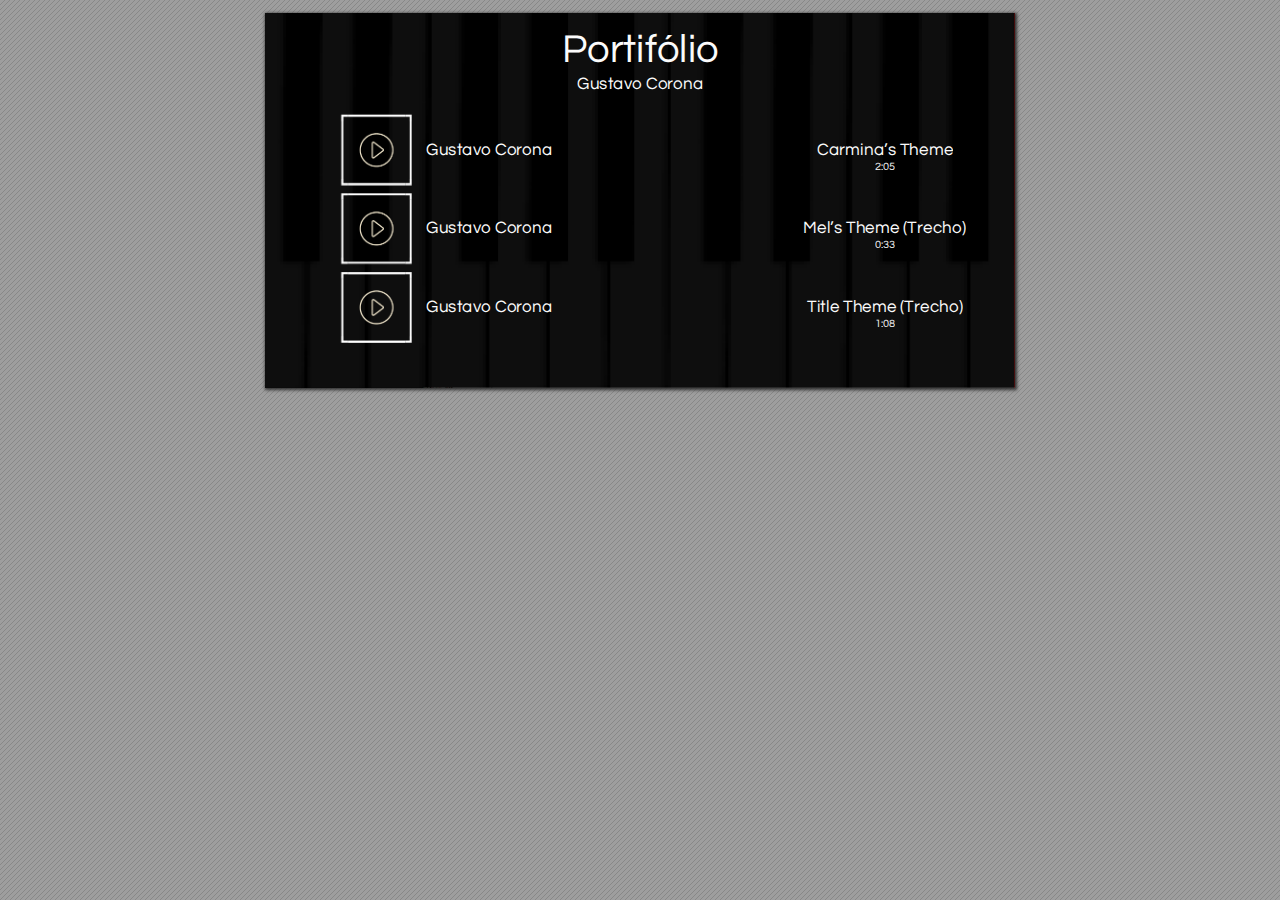
<file: Portifolio HTML.html>
<!DOCTYPE html>
<!-- Created by pdf2htmlEX (https://github.com/pdf2htmlEX/pdf2htmlEX) -->
<html xmlns="http://www.w3.org/1999/xhtml">
<head>
<meta charset="utf-8"/>
<meta name="generator" content="pdf2htmlEX"/>
<meta http-equiv="X-UA-Compatible" content="IE=edge,chrome=1"/>
<style type="text/css">
/*! 
 * Base CSS for pdf2htmlEX
 * Copyright 2012,2013 Lu Wang <coolwanglu@gmail.com> 
 * https://github.com/pdf2htmlEX/pdf2htmlEX/blob/master/share/LICENSE
 */#sidebar{position:absolute;top:0;left:0;bottom:0;width:250px;padding:0;margin:0;overflow:auto}#page-container{position:absolute;top:0;left:0;margin:0;padding:0;border:0}@media screen{#sidebar.opened+#page-container{left:250px}#page-container{bottom:0;right:0;overflow:auto}.loading-indicator{display:none}.loading-indicator.active{display:block;position:absolute;width:64px;height:64px;top:50%;left:50%;margin-top:-32px;margin-left:-32px}.loading-indicator img{position:absolute;top:0;left:0;bottom:0;right:0}}@media print{@page{margin:0}html{margin:0}body{margin:0;-webkit-print-color-adjust:exact}#sidebar{display:none}#page-container{width:auto;height:auto;overflow:visible;background-color:transparent}.d{display:none}}.pf{position:relative;background-color:white;overflow:hidden;margin:0;border:0}.pc{position:absolute;border:0;padding:0;margin:0;top:0;left:0;width:100%;height:100%;overflow:hidden;display:block;transform-origin:0 0;-ms-transform-origin:0 0;-webkit-transform-origin:0 0}.pc.opened{display:block}.bf{position:absolute;border:0;margin:0;top:0;bottom:0;width:100%;height:100%;-ms-user-select:none;-moz-user-select:none;-webkit-user-select:none;user-select:none}.bi{position:absolute;border:0;margin:0;-ms-user-select:none;-moz-user-select:none;-webkit-user-select:none;user-select:none}@media print{.pf{margin:0;box-shadow:none;page-break-after:always;page-break-inside:avoid}@-moz-document url-prefix(){.pf{overflow:visible;border:1px solid #fff}.pc{overflow:visible}}}.c{position:absolute;border:0;padding:0;margin:0;overflow:hidden;display:block}.t{position:absolute;white-space:pre;font-size:1px;transform-origin:0 100%;-ms-transform-origin:0 100%;-webkit-transform-origin:0 100%;unicode-bidi:bidi-override;-moz-font-feature-settings:"liga" 0}.t:after{content:''}.t:before{content:'';display:inline-block}.t span{position:relative;unicode-bidi:bidi-override}._{display:inline-block;color:transparent;z-index:-1}::selection{background:rgba(127,255,255,0.4)}::-moz-selection{background:rgba(127,255,255,0.4)}.pi{display:none}.d{position:absolute;transform-origin:0 100%;-ms-transform-origin:0 100%;-webkit-transform-origin:0 100%}.it{border:0;background-color:rgba(255,255,255,0.0)}.ir:hover{cursor:pointer}</style>
<style type="text/css">
/*! 
 * Fancy styles for pdf2htmlEX
 * Copyright 2012,2013 Lu Wang <coolwanglu@gmail.com> 
 * https://github.com/pdf2htmlEX/pdf2htmlEX/blob/master/share/LICENSE
 */@keyframes fadein{from{opacity:0}to{opacity:1}}@-webkit-keyframes fadein{from{opacity:0}to{opacity:1}}@keyframes swing{0{transform:rotate(0)}10%{transform:rotate(0)}90%{transform:rotate(720deg)}100%{transform:rotate(720deg)}}@-webkit-keyframes swing{0{-webkit-transform:rotate(0)}10%{-webkit-transform:rotate(0)}90%{-webkit-transform:rotate(720deg)}100%{-webkit-transform:rotate(720deg)}}@media screen{#sidebar{background-color:#2f3236;background-image:url("[data-uri]")}#outline{font-family:Georgia,Times,"Times New Roman",serif;font-size:13px;margin:2em 1em}#outline ul{padding:0}#outline li{list-style-type:none;margin:1em 0}#outline li>ul{margin-left:1em}#outline a,#outline a:visited,#outline a:hover,#outline a:active{line-height:1.2;color:#e8e8e8;text-overflow:ellipsis;white-space:nowrap;text-decoration:none;display:block;overflow:hidden;outline:0}#outline a:hover{color:#0cf}#page-container{background-color:#9e9e9e;background-image:url("[data-uri]");-webkit-transition:left 500ms;transition:left 500ms}.pf{margin:13px auto;box-shadow:1px 1px 3px 1px #333;border-collapse:separate}.pc.opened{-webkit-animation:fadein 100ms;animation:fadein 100ms}.loading-indicator.active{-webkit-animation:swing 1.5s ease-in-out .01s infinite alternate none;animation:swing 1.5s ease-in-out .01s infinite alternate none}.checked{background:no-repeat url([data-uri])}}</style>
<style type="text/css">
.ff0{font-family:sans-serif;visibility:hidden;}
@font-face{font-family:ff1;src:url('[data-uri]')format("woff");}.ff1{font-family:ff1;line-height:0.846000;font-style:normal;font-weight:normal;visibility:visible;}
.m0{transform:matrix(0.250000,0.000000,0.000000,0.250000,0,0);-ms-transform:matrix(0.250000,0.000000,0.000000,0.250000,0,0);-webkit-transform:matrix(0.250000,0.000000,0.000000,0.250000,0,0);}
.m1{transform:none;-ms-transform:none;-webkit-transform:none;}
.v0{vertical-align:0.000000px;}
.ls0{letter-spacing:0.000000px;}
.sc_{text-shadow:none;}
.sc0{text-shadow:-0.015em 0 transparent,0 0.015em transparent,0.015em 0 transparent,0 -0.015em  transparent;}
@media screen and (-webkit-min-device-pixel-ratio:0){
.sc_{-webkit-text-stroke:0px transparent;}
.sc0{-webkit-text-stroke:0.015em transparent;text-shadow:none;}
}
.ws0{word-spacing:0.000000px;}
.fc0{color:rgb(251,251,251);}
.fs2{font-size:42.180890px;}
.fs1{font-size:69.112684px;}
.fs0{font-size:159.989999px;}
.y0{bottom:-0.240000px;}
.y1{bottom:0.000007px;}
.y9{bottom:61.469092px;}
.y8{bottom:75.877130px;}
.y5{bottom:76.349251px;}
.y7{bottom:139.990954px;}
.y4{bottom:154.616113px;}
.y6{bottom:218.467831px;}
.y3{bottom:233.092990px;}
.ya{bottom:298.633246px;}
.y2{bottom:326.247383px;}
.h5{height:29.864070px;}
.h4{height:48.931780px;}
.h3{height:113.272920px;}
.h2{height:374.999984px;}
.h0{height:374.999991px;}
.h1{height:375.120000px;}
.w2{width:749.999969px;}
.w0{width:750.000000px;}
.w1{width:750.240000px;}
.x0{left:0.000000px;}
.x2{left:161.354715px;}
.x1{left:296.751288px;}
.x7{left:312.098337px;}
.x5{left:538.398794px;}
.x6{left:541.877665px;}
.x3{left:551.768833px;}
.x4{left:610.092047px;}
@media print{
.v0{vertical-align:0.000000pt;}
.ls0{letter-spacing:0.000000pt;}
.ws0{word-spacing:0.000000pt;}
.fs2{font-size:56.241186pt;}
.fs1{font-size:92.150246pt;}
.fs0{font-size:213.319999pt;}
.y0{bottom:-0.320000pt;}
.y1{bottom:0.000009pt;}
.y9{bottom:81.958789pt;}
.y8{bottom:101.169507pt;}
.y5{bottom:101.799001pt;}
.y7{bottom:186.654605pt;}
.y4{bottom:206.154818pt;}
.y6{bottom:291.290441pt;}
.y3{bottom:310.790653pt;}
.ya{bottom:398.177661pt;}
.y2{bottom:434.996510pt;}
.h5{height:39.818760pt;}
.h4{height:65.242374pt;}
.h3{height:151.030559pt;}
.h2{height:499.999979pt;}
.h0{height:499.999988pt;}
.h1{height:500.160000pt;}
.w2{width:999.999958pt;}
.w0{width:1000.000000pt;}
.w1{width:1000.320000pt;}
.x0{left:0.000000pt;}
.x2{left:215.139620pt;}
.x1{left:395.668384pt;}
.x7{left:416.131115pt;}
.x5{left:717.865058pt;}
.x6{left:722.503554pt;}
.x3{left:735.691777pt;}
.x4{left:813.456062pt;}
}
</style>
<script>
/*
 Copyright 2012 Mozilla Foundation 
 Copyright 2013 Lu Wang <coolwanglu@gmail.com>
 Apachine License Version 2.0 
*/
(function(){function b(a,b,e,f){var c=(a.className||"").split(/\s+/g);""===c[0]&&c.shift();var d=c.indexOf(b);0>d&&e&&c.push(b);0<=d&&f&&c.splice(d,1);a.className=c.join(" ");return 0<=d}if(!("classList"in document.createElement("div"))){var e={add:function(a){b(this.element,a,!0,!1)},contains:function(a){return b(this.element,a,!1,!1)},remove:function(a){b(this.element,a,!1,!0)},toggle:function(a){b(this.element,a,!0,!0)}};Object.defineProperty(HTMLElement.prototype,"classList",{get:function(){if(this._classList)return this._classList;
var a=Object.create(e,{element:{value:this,writable:!1,enumerable:!0}});Object.defineProperty(this,"_classList",{value:a,writable:!1,enumerable:!1});return a},enumerable:!0})}})();
</script>
<script>
(function(){/*
 pdf2htmlEX.js: Core UI functions for pdf2htmlEX 
 Copyright 2012,2013 Lu Wang <coolwanglu@gmail.com> and other contributors 
 https://github.com/pdf2htmlEX/pdf2htmlEX/blob/master/share/LICENSE 
*/
var pdf2htmlEX=window.pdf2htmlEX=window.pdf2htmlEX||{},CSS_CLASS_NAMES={page_frame:"pf",page_content_box:"pc",page_data:"pi",background_image:"bi",link:"l",input_radio:"ir",__dummy__:"no comma"},DEFAULT_CONFIG={container_id:"page-container",sidebar_id:"sidebar",outline_id:"outline",loading_indicator_cls:"loading-indicator",preload_pages:3,render_timeout:100,scale_step:0.9,key_handler:!0,hashchange_handler:!0,view_history_handler:!0,__dummy__:"no comma"},EPS=1E-6;
function invert(a){var b=a[0]*a[3]-a[1]*a[2];return[a[3]/b,-a[1]/b,-a[2]/b,a[0]/b,(a[2]*a[5]-a[3]*a[4])/b,(a[1]*a[4]-a[0]*a[5])/b]}function transform(a,b){return[a[0]*b[0]+a[2]*b[1]+a[4],a[1]*b[0]+a[3]*b[1]+a[5]]}function get_page_number(a){return parseInt(a.getAttribute("data-page-no"),16)}function disable_dragstart(a){for(var b=0,c=a.length;b<c;++b)a[b].addEventListener("dragstart",function(){return!1},!1)}
function clone_and_extend_objs(a){for(var b={},c=0,e=arguments.length;c<e;++c){var h=arguments[c],d;for(d in h)h.hasOwnProperty(d)&&(b[d]=h[d])}return b}
function Page(a){if(a){this.shown=this.loaded=!1;this.page=a;this.num=get_page_number(a);this.original_height=a.clientHeight;this.original_width=a.clientWidth;var b=a.getElementsByClassName(CSS_CLASS_NAMES.page_content_box)[0];b&&(this.content_box=b,this.original_scale=this.cur_scale=this.original_height/b.clientHeight,this.page_data=JSON.parse(a.getElementsByClassName(CSS_CLASS_NAMES.page_data)[0].getAttribute("data-data")),this.ctm=this.page_data.ctm,this.ictm=invert(this.ctm),this.loaded=!0)}}
Page.prototype={hide:function(){this.loaded&&this.shown&&(this.content_box.classList.remove("opened"),this.shown=!1)},show:function(){this.loaded&&!this.shown&&(this.content_box.classList.add("opened"),this.shown=!0)},rescale:function(a){this.cur_scale=0===a?this.original_scale:a;this.loaded&&(a=this.content_box.style,a.msTransform=a.webkitTransform=a.transform="scale("+this.cur_scale.toFixed(3)+")");a=this.page.style;a.height=this.original_height*this.cur_scale+"px";a.width=this.original_width*this.cur_scale+
"px"},view_position:function(){var a=this.page,b=a.parentNode;return[b.scrollLeft-a.offsetLeft-a.clientLeft,b.scrollTop-a.offsetTop-a.clientTop]},height:function(){return this.page.clientHeight},width:function(){return this.page.clientWidth}};function Viewer(a){this.config=clone_and_extend_objs(DEFAULT_CONFIG,0<arguments.length?a:{});this.pages_loading=[];this.init_before_loading_content();var b=this;document.addEventListener("DOMContentLoaded",function(){b.init_after_loading_content()},!1)}
Viewer.prototype={scale:1,cur_page_idx:0,first_page_idx:0,init_before_loading_content:function(){this.pre_hide_pages()},initialize_radio_button:function(){for(var a=document.getElementsByClassName(CSS_CLASS_NAMES.input_radio),b=0;b<a.length;b++)a[b].addEventListener("click",function(){this.classList.toggle("checked")})},init_after_loading_content:function(){this.sidebar=document.getElementById(this.config.sidebar_id);this.outline=document.getElementById(this.config.outline_id);this.container=document.getElementById(this.config.container_id);
this.loading_indicator=document.getElementsByClassName(this.config.loading_indicator_cls)[0];for(var a=!0,b=this.outline.childNodes,c=0,e=b.length;c<e;++c)if("ul"===b[c].nodeName.toLowerCase()){a=!1;break}a||this.sidebar.classList.add("opened");this.find_pages();if(0!=this.pages.length){disable_dragstart(document.getElementsByClassName(CSS_CLASS_NAMES.background_image));this.config.key_handler&&this.register_key_handler();var h=this;this.config.hashchange_handler&&window.addEventListener("hashchange",
function(a){h.navigate_to_dest(document.location.hash.substring(1))},!1);this.config.view_history_handler&&window.addEventListener("popstate",function(a){a.state&&h.navigate_to_dest(a.state)},!1);this.container.addEventListener("scroll",function(){h.update_page_idx();h.schedule_render(!0)},!1);[this.container,this.outline].forEach(function(a){a.addEventListener("click",h.link_handler.bind(h),!1)});this.initialize_radio_button();this.render()}},find_pages:function(){for(var a=[],b={},c=this.container.childNodes,
e=0,h=c.length;e<h;++e){var d=c[e];d.nodeType===Node.ELEMENT_NODE&&d.classList.contains(CSS_CLASS_NAMES.page_frame)&&(d=new Page(d),a.push(d),b[d.num]=a.length-1)}this.pages=a;this.page_map=b},load_page:function(a,b,c){var e=this.pages;if(!(a>=e.length||(e=e[a],e.loaded||this.pages_loading[a]))){var e=e.page,h=e.getAttribute("data-page-url");if(h){this.pages_loading[a]=!0;var d=e.getElementsByClassName(this.config.loading_indicator_cls)[0];"undefined"===typeof d&&(d=this.loading_indicator.cloneNode(!0),
d.classList.add("active"),e.appendChild(d));var f=this,g=new XMLHttpRequest;g.open("GET",h,!0);g.onload=function(){if(200===g.status||0===g.status){var b=document.createElement("div");b.innerHTML=g.responseText;for(var d=null,b=b.childNodes,e=0,h=b.length;e<h;++e){var p=b[e];if(p.nodeType===Node.ELEMENT_NODE&&p.classList.contains(CSS_CLASS_NAMES.page_frame)){d=p;break}}b=f.pages[a];f.container.replaceChild(d,b.page);b=new Page(d);f.pages[a]=b;b.hide();b.rescale(f.scale);disable_dragstart(d.getElementsByClassName(CSS_CLASS_NAMES.background_image));
f.schedule_render(!1);c&&c(b)}delete f.pages_loading[a]};g.send(null)}void 0===b&&(b=this.config.preload_pages);0<--b&&(f=this,setTimeout(function(){f.load_page(a+1,b)},0))}},pre_hide_pages:function(){var a="@media screen{."+CSS_CLASS_NAMES.page_content_box+"{display:none;}}",b=document.createElement("style");b.styleSheet?b.styleSheet.cssText=a:b.appendChild(document.createTextNode(a));document.head.appendChild(b)},render:function(){for(var a=this.container,b=a.scrollTop,c=a.clientHeight,a=b-c,b=
b+c+c,c=this.pages,e=0,h=c.length;e<h;++e){var d=c[e],f=d.page,g=f.offsetTop+f.clientTop,f=g+f.clientHeight;g<=b&&f>=a?d.loaded?d.show():this.load_page(e):d.hide()}},update_page_idx:function(){var a=this.pages,b=a.length;if(!(2>b)){for(var c=this.container,e=c.scrollTop,c=e+c.clientHeight,h=-1,d=b,f=d-h;1<f;){var g=h+Math.floor(f/2),f=a[g].page;f.offsetTop+f.clientTop+f.clientHeight>=e?d=g:h=g;f=d-h}this.first_page_idx=d;for(var g=h=this.cur_page_idx,k=0;d<b;++d){var f=a[d].page,l=f.offsetTop+f.clientTop,
f=f.clientHeight;if(l>c)break;f=(Math.min(c,l+f)-Math.max(e,l))/f;if(d===h&&Math.abs(f-1)<=EPS){g=h;break}f>k&&(k=f,g=d)}this.cur_page_idx=g}},schedule_render:function(a){if(void 0!==this.render_timer){if(!a)return;clearTimeout(this.render_timer)}var b=this;this.render_timer=setTimeout(function(){delete b.render_timer;b.render()},this.config.render_timeout)},register_key_handler:function(){var a=this;window.addEventListener("DOMMouseScroll",function(b){if(b.ctrlKey){b.preventDefault();var c=a.container,
e=c.getBoundingClientRect(),c=[b.clientX-e.left-c.clientLeft,b.clientY-e.top-c.clientTop];a.rescale(Math.pow(a.config.scale_step,b.detail),!0,c)}},!1);window.addEventListener("keydown",function(b){var c=!1,e=b.ctrlKey||b.metaKey,h=b.altKey;switch(b.keyCode){case 61:case 107:case 187:e&&(a.rescale(1/a.config.scale_step,!0),c=!0);break;case 173:case 109:case 189:e&&(a.rescale(a.config.scale_step,!0),c=!0);break;case 48:e&&(a.rescale(0,!1),c=!0);break;case 33:h?a.scroll_to(a.cur_page_idx-1):a.container.scrollTop-=
a.container.clientHeight;c=!0;break;case 34:h?a.scroll_to(a.cur_page_idx+1):a.container.scrollTop+=a.container.clientHeight;c=!0;break;case 35:a.container.scrollTop=a.container.scrollHeight;c=!0;break;case 36:a.container.scrollTop=0,c=!0}c&&b.preventDefault()},!1)},rescale:function(a,b,c){var e=this.scale;this.scale=a=0===a?1:b?e*a:a;c||(c=[0,0]);b=this.container;c[0]+=b.scrollLeft;c[1]+=b.scrollTop;for(var h=this.pages,d=h.length,f=this.first_page_idx;f<d;++f){var g=h[f].page;if(g.offsetTop+g.clientTop>=
c[1])break}g=f-1;0>g&&(g=0);var g=h[g].page,k=g.clientWidth,f=g.clientHeight,l=g.offsetLeft+g.clientLeft,m=c[0]-l;0>m?m=0:m>k&&(m=k);k=g.offsetTop+g.clientTop;c=c[1]-k;0>c?c=0:c>f&&(c=f);for(f=0;f<d;++f)h[f].rescale(a);b.scrollLeft+=m/e*a+g.offsetLeft+g.clientLeft-m-l;b.scrollTop+=c/e*a+g.offsetTop+g.clientTop-c-k;this.schedule_render(!0)},fit_width:function(){var a=this.cur_page_idx;this.rescale(this.container.clientWidth/this.pages[a].width(),!0);this.scroll_to(a)},fit_height:function(){var a=this.cur_page_idx;
this.rescale(this.container.clientHeight/this.pages[a].height(),!0);this.scroll_to(a)},get_containing_page:function(a){for(;a;){if(a.nodeType===Node.ELEMENT_NODE&&a.classList.contains(CSS_CLASS_NAMES.page_frame)){a=get_page_number(a);var b=this.page_map;return a in b?this.pages[b[a]]:null}a=a.parentNode}return null},link_handler:function(a){var b=a.target,c=b.getAttribute("data-dest-detail");if(c){if(this.config.view_history_handler)try{var e=this.get_current_view_hash();window.history.replaceState(e,
"","#"+e);window.history.pushState(c,"","#"+c)}catch(h){}this.navigate_to_dest(c,this.get_containing_page(b));a.preventDefault()}},navigate_to_dest:function(a,b){try{var c=JSON.parse(a)}catch(e){return}if(c instanceof Array){var h=c[0],d=this.page_map;if(h in d){for(var f=d[h],h=this.pages[f],d=2,g=c.length;d<g;++d){var k=c[d];if(null!==k&&"number"!==typeof k)return}for(;6>c.length;)c.push(null);var g=b||this.pages[this.cur_page_idx],d=g.view_position(),d=transform(g.ictm,[d[0],g.height()-d[1]]),
g=this.scale,l=[0,0],m=!0,k=!1,n=this.scale;switch(c[1]){case "XYZ":l=[null===c[2]?d[0]:c[2]*n,null===c[3]?d[1]:c[3]*n];g=c[4];if(null===g||0===g)g=this.scale;k=!0;break;case "Fit":case "FitB":l=[0,0];k=!0;break;case "FitH":case "FitBH":l=[0,null===c[2]?d[1]:c[2]*n];k=!0;break;case "FitV":case "FitBV":l=[null===c[2]?d[0]:c[2]*n,0];k=!0;break;case "FitR":l=[c[2]*n,c[5]*n],m=!1,k=!0}if(k){this.rescale(g,!1);var p=this,c=function(a){l=transform(a.ctm,l);m&&(l[1]=a.height()-l[1]);p.scroll_to(f,l)};h.loaded?
c(h):(this.load_page(f,void 0,c),this.scroll_to(f))}}}},scroll_to:function(a,b){var c=this.pages;if(!(0>a||a>=c.length)){c=c[a].view_position();void 0===b&&(b=[0,0]);var e=this.container;e.scrollLeft+=b[0]-c[0];e.scrollTop+=b[1]-c[1]}},get_current_view_hash:function(){var a=[],b=this.pages[this.cur_page_idx];a.push(b.num);a.push("XYZ");var c=b.view_position(),c=transform(b.ictm,[c[0],b.height()-c[1]]);a.push(c[0]/this.scale);a.push(c[1]/this.scale);a.push(this.scale);return JSON.stringify(a)}};
pdf2htmlEX.Viewer=Viewer;})();
</script>
<script>
try{
pdf2htmlEX.defaultViewer = new pdf2htmlEX.Viewer({});
}catch(e){}
</script>
<title></title>
</head>
<body>
<div id="sidebar">
<div id="outline">
</div>
</div>
<div id="page-container">
<div id="pf1" class="pf w0 h0" data-page-no="1"><div class="pc pc1 w0 h0"><img class="bi x0 y0 w1 h1" alt="" src="[data-uri]"/><div class="c x0 y1 w2 h2"><div class="t m0 x1 h3 y2 ff1 fs0 fc0 sc0 ls0 ws0">Portifólio</div><div class="t m0 x2 h4 y3 ff1 fs1 fc0 sc0 ls0 ws0">Gustavo Corona</div><div class="t m0 x2 h4 y4 ff1 fs1 fc0 sc0 ls0 ws0">Gustavo Corona</div><div class="t m0 x2 h4 y5 ff1 fs1 fc0 sc0 ls0 ws0">Gustavo Corona</div><div class="t m0 x3 h4 y3 ff1 fs1 fc0 sc0 ls0 ws0">Carmina’s Theme</div><div class="t m0 x4 h5 y6 ff1 fs2 fc0 sc0 ls0 ws0">2:05</div><div class="t m0 x5 h4 y4 ff1 fs1 fc0 sc0 ls0 ws0">Mel’s Theme (Trecho)</div><div class="t m0 x4 h5 y7 ff1 fs2 fc0 sc0 ls0 ws0">0:33</div><div class="t m0 x6 h4 y8 ff1 fs1 fc0 sc0 ls0 ws0">Title Theme (Trecho)</div><div class="t m0 x4 h5 y9 ff1 fs2 fc0 sc0 ls0 ws0">1:08</div><div class="t m0 x7 h4 ya ff1 fs1 fc0 sc0 ls0 ws0">Gustavo Corona</div></div><a class="l" href="https://www.youtube.com/watch?v=HAx8SbB8PuY"><div class="d m1" style="border-style:none;position:absolute;left:94.631630px;bottom:221.043771px;width:33.749992px;height:33.750010px;background-color:rgba(255,255,255,0.000001);"></div></a><a class="l" href="https://www.youtube.com/shorts/W6SH5uYT4xE"><div class="d m1" style="border-style:none;position:absolute;left:94.631630px;bottom:142.435841px;width:33.749992px;height:33.749980px;background-color:rgba(255,255,255,0.000001);"></div></a><a class="l" href="https://youtu.be/gwGeeY051j4"><div class="d m1" style="border-style:none;position:absolute;left:94.631630px;bottom:63.696888px;width:33.749992px;height:33.750000px;background-color:rgba(255,255,255,0.000001);"></div></a></div><div class="pi" data-data='{"ctm":[1.000000,0.000000,0.000000,1.000000,0.000000,-8.039989]}'></div></div>
</div>
<div class="loading-indicator">
<img alt="" src="[data-uri]"/>
</div>
</body>
</html>
</file>
